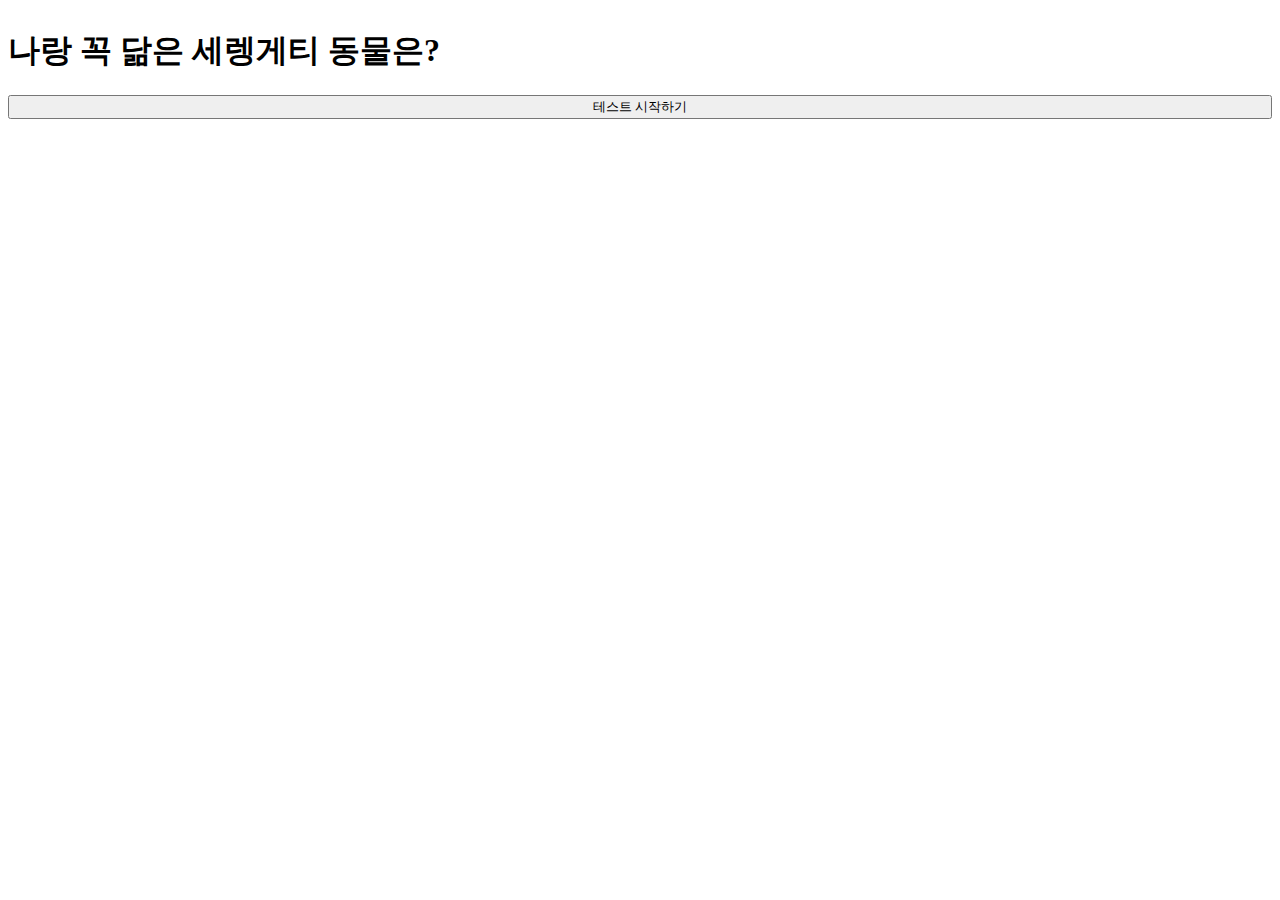
<file: index.html>
<!DOCTYPE html>
<html lang="ko">
<head>
    <meta charset="UTF-8">
    <meta http-equiv="X-UA-Compatible" content="IE=edge">
    <meta name="viewport" content="width=device-width, initial-scale=1.0">
    <link rel="stylesheet" href="https://cdn.jsdelivr.net/npm/bootstrap@4.5.3/dist/css/bootstrap.min.css" integrity="sha384-TX8t27EcRE3e/ihU7zmQxVncDAy5uIKz4rEkgIXeMed4M0jlfIDPvg6uqKI2xXr2" crossorigin="anonymous">
    <link rel="stylesheet" href="style.css">
    <title>세렝게티 MBTI</title>
</head>
<body class="container">
    <article class="start">
        <h1 class="mt-5 text-center">나랑 꼭 닮은 세렝게티 동물은?</h1>
        <button type="button" class="btn btn-primary mt-5" onclick="start()">테스트 시작하기</button>
    </article>
    <article class="question">
        <div class="progress mt-5">
            <div class="progress-bar" role="progressbar" aria-label="Basic example" style="width: calc(100/12*11%)" aria-valuenow="25" aria-valuemin="0" aria-valuemax="100"></div>
        </div>
        <h2 id="title" class="text-center mt-5">문제</h2>
        <input id="type" type="hidden" value="EI">
        <button id="A" type="button" class="btn btn-primary mt-5">Primary</button>
        <button id="B" type="button" class="btn btn-primary mt-5">Primary</button>
    </article>
    <article class="result">
        <img id="img" class="rounded-circle mt-5" src="lion.jpg" alt="">
        <h2 id="animal" class="text-center mt-5">동물 이름</h2>
        <h3 id="explain" class="text-center mt-5">설명</h3>
        
        <!-- Go to www.addthis.com/dashboard to customize your tools -->
        <div class="addthis_inline_share_toolbox share"></div>
            
    </article>
    <article class="kakao_ad mt-5">
        <ins class="kakao_ad_area" style="display:none;"
            data-ad-unit = "DAN-SMqRDuEi301Pk3Ku"
            data-ad-width = "320"
            data-ad-height = "100">
        </ins>
    </article>
    <script type="text/javascript" src="//t1.daumcdn.net/kas/static/ba.min.js" async></script>
    <input type="hidden" id="EI" value="0">
    <input type="hidden" id="SN" value="0">
    <input type="hidden" id="TF" value="0">
    <input type="hidden" id="JP" value="0">
    <script src="https://code.jquery.com/jquery-3.5.1.slim.min.js" integrity="sha384-DfXdz2htPH0lsSSs5nCTpuj/zy4C+OGpamoFVy38MVBnE+IbbVYUew+OrCXaRkfj" crossorigin="anonymous"></script>
    <script src="https://cdn.jsdelivr.net/npm/bootstrap@4.5.3/dist/js/bootstrap.bundle.min.js" integrity="sha384-ho+j7jyWK8fNQe+A12Hb8AhRq26LrZ/JpcUGGOn+Y7RsweNrtN/tE3MoK7ZeZDyx" crossorigin="anonymous"></script>
    <script src="mbti.js"></script>
    <!-- Go to www.addthis.com/dashboard to customize your tools -->
    <script type="text/javascript" src="//s7.addthis.com/js/300/addthis_widget.js#pubid=ra-634fa5489b80084a"></script>

</body>
</html>
</file>
<file: style.css>
article {
    display: flex;
    flex-direction: column;
}

.question {
    display: none;
}

.result {
    display: none;
}

#img {
    width: 300px;
    height: 300px;
    margin: 0 auto;
}

.share {
    margin: 0 auto;
}

.kakao_ad {
    width: 320px;
    margin: 0 auto;
}
</file>
